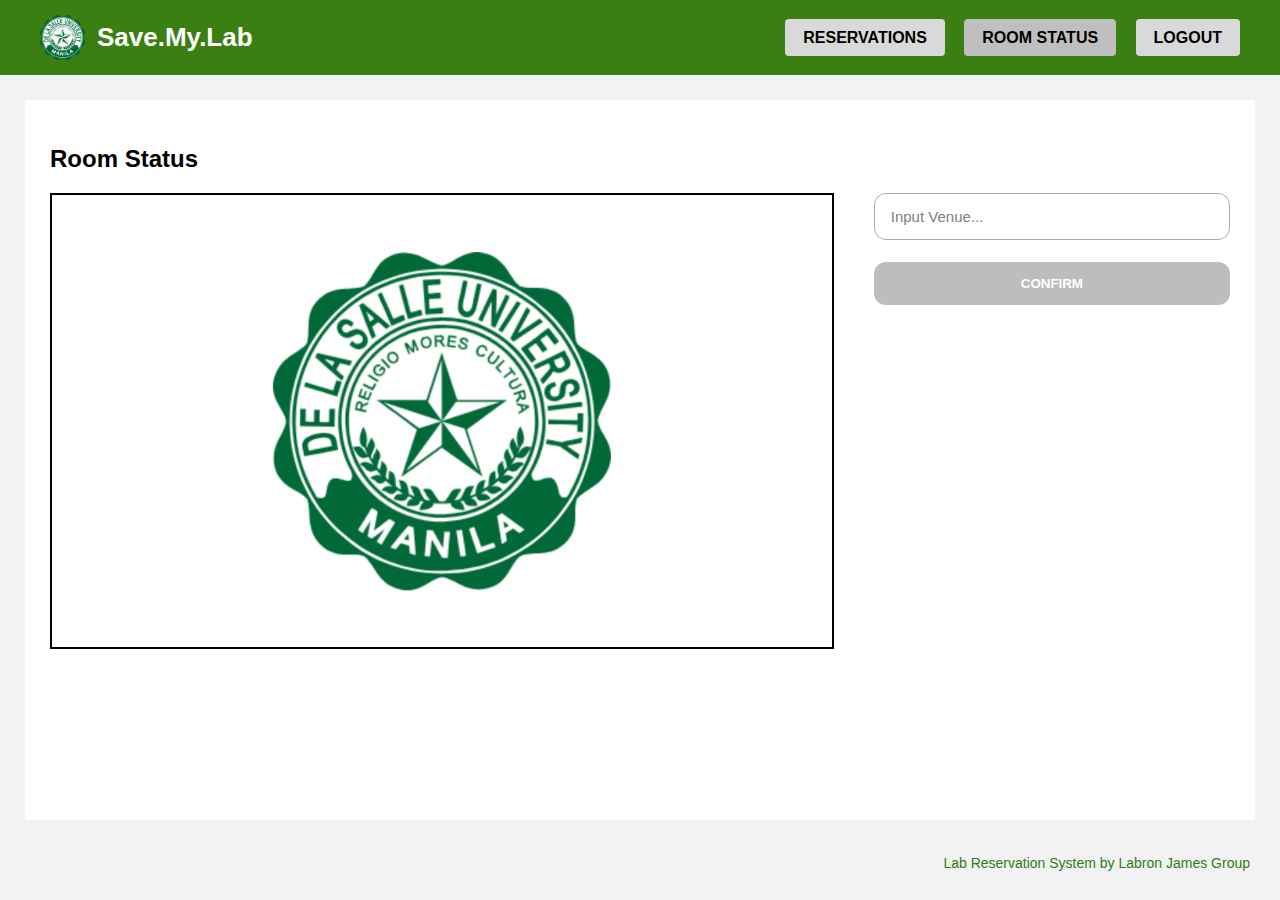
<file: src/lab/edit-computer-status.html>
<!DOCTYPE html>
<html>
<head>
  <title>Save.My.Lab</title>
  <link rel="icon" type="image/x-icon" href="../../images/favicon.ico">
  <link rel="stylesheet" href="css/edit-computer-status.css">
</head>
<body>

<header id="head">
  <div class="left">
    <img src="../../images/logo.jpg" class="logo" alt="logo">
    <span class="title">Save.My.Lab</span>
  </div>

  <div class="right">
    <a href="see-reservations.html" class="header-button">RESERVATIONS</a>
    <a href="edit-computer-status.html" class="header-button active">ROOM STATUS</a>
    <a href="../default/index.html" class="header-button">LOGOUT</a>
  </div>
</header>

<div class="page">
  <h2>Room Status</h2>

  <div class="content">

    <!-- left panel -->
    <div class="layout-panel">

      <!-- default dlsu pic -->
      <div class="room-wrapper venue-layout" data-venue="">
        <img src="../../images/dlsu.png" class="room-image">
      </div>

      <!-- andrew circles-->
      <div class="room-wrapper venue-layout hidden" data-venue="Andrew Building">
        <img src="../../images/ANDREW.png" class="room-image">

        <!-- 1st column -->
        <div class="seat blue" style="top:32.4%; left:18.2%;"></div>
        <div class="seat" style="top:48.9%; left:18.2%;"></div>
        <div class="seat" style="top:65.35%; left:18.2%;"></div>

        <!-- 2nd column -->
        <div class="seat" style="top:27.65%; left:24.65%;"></div>
        <div class="seat" style="top:44.15%; left:24.65%;"></div>
        <div class="seat" style="top:60.85%; left:24.65%;"></div>

        <!-- 3rd column -->
        <div class="seat" style="top:24.25%; left:31.1%;"></div>
        <div class="seat" style="top:40.7%; left:31.1%;"></div>
        <div class="seat" style="top:57.25%; left:31.1%;"></div>

        <!-- 4th column -->
        <div class="seat" style="top:20.9%; left:37.55%;"></div>
        <div class="seat" style="top:37.3%; left:37.55%;"></div>
        <div class="seat" style="top:53.8%; left:37.55%;"></div>

        <!-- 5th column -->
        <div class="seat" style="top:17.3%; left:44%;"></div>
        <div class="seat" style="top:33.9%; left:44%;"></div>
        <div class="seat" style="top:50.3%; left:44%;"></div>

        <!-- 6th column -->
        <div class="seat" style="top:17.3%; left:55.98%;"></div>
        <div class="seat" style="top:33.9%; left:55.98%;"></div>
        <div class="seat" style="top:50.3%; left:55.98%;"></div>

        <!-- 7th column -->
        <div class="seat" style="top:20.9%; left:62.45%;"></div>
        <div class="seat" style="top:37.3%; left:62.45%;"></div>
        <div class="seat" style="top:53.8%; left:62.45%;"></div>

        <!-- 8th column -->
        <div class="seat" style="top:24.25%; left:68.92%;"></div>
        <div class="seat" style="top:40.7%; left:68.92%;"></div>
        <div class="seat red" style="top:57.25%; left:68.92%;"></div>

        <!-- 9th column -->
        <div class="seat" style="top:10%; left:75.3%;"></div>
        <div class="seat blue" style="top:27.65%; left:75.3%;"></div>
        <div class="seat" style="top:44.15%; left:75.3%;"></div>
        <div class="seat" style="top:60.85%; left:75.3%;"></div>

        <!-- 10th column -->
        <div class="seat" style="top:10%; left:81.77%;"></div>
        <div class="seat" style="top:32.4%; left:81.77%;"></div>
        <div class="seat" style="top:48.9%; left:81.77%;"></div>
        <div class="seat" style="top:65.35%; left:81.77%;"></div>
      </div>

      <!-- LS CIRCLES-->
      <div class="room-wrapper venue-layout hidden" data-venue="LS Building">
        <img src="../../images/LS.png" class="room-image">

        <!-- 1st column -->
        <div class="seat" style="top:38.9%; left:17.74%;"></div>
        <div class="seat" style="top:54.3%; left:17.74%;"></div>
        <div class="seat" style="top:69.7%; left:17.74%;"></div>
        <div class="seat" style="top:85.1%; left:17.74%;"></div>

        <!-- 2nd column -->
        <div class="seat" style="top:38.9%; left:24.19%;"></div>
        <div class="seat" style="top:54.3%; left:24.19%;"></div>
        <div class="seat" style="top:69.7%; left:24.19%;"></div>
        <div class="seat" style="top:85.1%; left:24.19%;"></div>

        <!-- 3rd column -->
        <div class="seat" style="top:38.9%; left:30.68%;"></div>
        <div class="seat" style="top:54.3%; left:30.68%;"></div>
        <div class="seat" style="top:69.7%; left:30.68%;"></div>
        <div class="seat" style="top:85.1%; left:30.68%;"></div>

        <!-- 4th column -->
        <div class="seat" style="top:38.9%; left:41.78%;"></div>
        <div class="seat" style="top:54.3%; left:41.78%;"></div>
        <div class="seat" style="top:69.7%; left:41.78%;"></div>
        <div class="seat" style="top:85.1%; left:41.78%;"></div>

        <!-- 5th column -->
        <div class="seat blue" style="top:38.9%; left:48.28%;"></div>
        <div class="seat" style="top:54.3%; left:48.28%;"></div>
        <div class="seat" style="top:69.7%; left:48.28%;"></div>
        <div class="seat" style="top:85.1%; left:48.28%;"></div>

        <!-- 6th column -->
        <div class="seat" style="top:38.9%; left:54.78%;"></div>
        <div class="seat" style="top:54.3%; left:54.78%;"></div>
        <div class="seat" style="top:69.7%; left:54.78%;"></div>
        <div class="seat" style="top:85.1%; left:54.78%;"></div>

        <!-- 7th column -->
        <div class="seat" style="top:38.9%; left:61.28%;"></div>
        <div class="seat" style="top:54.3%; left:61.28%;"></div>
        <div class="seat" style="top:69.7%; left:61.28%;"></div>
        <div class="seat" style="top:85.1%; left:61.28%;"></div>

        <!-- 8th column -->
        <div class="seat" style="top:38.9%; left:72.38%;"></div>
        <div class="seat" style="top:54.3%; left:72.38%;"></div>
        <div class="seat" style="top:69.7%; left:72.38%;"></div>
        <div class="seat" style="top:85.1%; left:72.38%;"></div>

        <!-- 9th column -->
        <div class="seat" style="top:38.9%; left:78.83%;"></div>
        <div class="seat" style="top:54.3%; left:78.83%;"></div>
        <div class="seat" style="top:69.7%; left:78.83%;"></div>
        <div class="seat red" style="top:85.1%; left:78.83%;"></div>

        <!-- 10th column -->
        <div class="seat" style="top:38.9%; left:85.28%;"></div>
        <div class="seat" style="top:54.3%; left:85.28%;"></div>
        <div class="seat" style="top:69.7%; left:85.28%;"></div>
        <div class="seat" style="top:85.1%; left:85.28%;"></div>
      </div>

      <!-- goks-->
      <div class="room-wrapper venue-layout hidden" data-venue="Gokongwei Building">
        <img src="../../images/GOKS.png" class="room-image">

        <!-- 1st column -->
        <div class="seat" style="top:35.8%; left:21.27%;"></div>
        <div class="seat" style="top:49.2%; left:21.27%;"></div>
        <div class="seat" style="top:62.6%; left:21.27%;"></div>
        <div class="seat" style="top:75.8%; left:21.27%;"></div>
        <div class="seat" style="top:89.2%; left:21.27%;"></div>

        <!-- 2nd column -->
        <div class="seat" style="top:35.8%; left:27.77%;"></div>
        <div class="seat" style="top:49.2%; left:27.77%;"></div>
        <div class="seat" style="top:62.6%; left:27.77%;"></div>
        <div class="seat" style="top:75.8%; left:27.77%;"></div>
        <div class="seat" style="top:89.2%; left:27.77%;"></div>

        <!-- 3rd column -->
        <div class="seat" style="top:35.8%; left:34.27%;"></div>
        <div class="seat" style="top:49.2%; left:34.27%;"></div>
        <div class="seat" style="top:62.6%; left:34.27%;"></div>
        <div class="seat" style="top:75.8%; left:34.27%;"></div>
        <div class="seat" style="top:89.2%; left:34.27%;"></div>

        <!-- 4th column -->
        <div class="seat" style="top:35.8%; left:44.4%;"></div>
        <div class="seat" style="top:49.2%; left:44.4%;"></div>
        <div class="seat" style="top:62.6%; left:44.4%;"></div>
        <div class="seat" style="top:75.8%; left:44.4%;"></div>
        <div class="seat" style="top:89.2%; left:44.4%;"></div>

        <!-- 5th column -->
        <div class="seat" style="top:35.8%; left:50.85%;"></div>
        <div class="seat" style="top:49.2%; left:50.85%;"></div>
        <div class="seat" style="top:62.6%; left:50.85%;"></div>
        <div class="seat" style="top:75.8%; left:50.85%;"></div>
        <div class="seat" style="top:89.2%; left:50.85%;"></div>

        <!-- 6th column -->
        <div class="seat blue" style="top:35.8%; left:57.35%;"></div>
        <div class="seat red" style="top:49.2%; left:57.35%;"></div>
        <div class="seat" style="top:62.6%; left:57.35%;"></div>
        <div class="seat" style="top:75.8%; left:57.35%;"></div>
        <div class="seat" style="top:89.2%; left:57.35%;"></div>

        <!-- 7th column -->
        <div class="seat" style="top:35.8%; left:67.48%;"></div>
        <div class="seat" style="top:49.2%; left:67.48%;"></div>
        <div class="seat" style="top:62.6%; left:67.48%;"></div>
        <div class="seat" style="top:75.8%; left:67.48%;"></div>
        <div class="seat" style="top:89.2%; left:67.48%;"></div>

        <!-- 8th column -->
        <div class="seat" style="top:35.8%; left:73.95%;"></div>
        <div class="seat" style="top:49.2%; left:73.95%;"></div>
        <div class="seat" style="top:62.6%; left:73.95%;"></div>
        <div class="seat" style="top:75.8%; left:73.95%;"></div>
        <div class="seat" style="top:89.2%; left:73.95%;"></div>

        <!-- 9th column -->
        <div class="seat" style="top:35.8%; left:80.42%;"></div>
        <div class="seat" style="top:49.2%; left:80.42%;"></div>
        <div class="seat" style="top:62.6%; left:80.42%;"></div>
        <div class="seat" style="top:75.8%; left:80.42%;"></div>
        <div class="seat" style="top:89.2%; left:80.42%;"></div>
      </div>

      <!-- yuch -->
      <div class="room-wrapper venue-layout hidden" data-venue="Yuchengco Building">
        <img src="../../images/YUCH.png" class="room-image">

        <!-- 1st column -->
        <div class="seat" style="top:18.9%; left:19.47%;"></div>
        <div class="seat" style="top:34.25%; left:19.47%;"></div>
        <div class="seat" style="top:49.65%; left:19.47%;"></div>
        <div class="seat" style="top:65%; left:19.47%;"></div>

        <!-- 2nd column -->
        <div class="seat" style="top:18.9%; left:26%;"></div>
        <div class="seat" style="top:34.25%; left:26%;"></div>
        <div class="seat" style="top:49.65%; left:26%;"></div>
        <div class="seat" style="top:65%; left:26%;"></div>

        <!-- 3rd column -->
        <div class="seat" style="top:18.9%; left:32.4%;"></div>
        <div class="seat" style="top:34.25%; left:32.4%;"></div>
        <div class="seat" style="top:49.65%; left:32.4%;"></div>
        <div class="seat" style="top:65%; left:32.4%;"></div>

        <!-- 4th column -->
        <div class="seat" style="top:18.9%; left:38.87%;"></div>
        <div class="seat" style="top:34.25%; left:38.87%;"></div>
        <div class="seat" style="top:49.65%; left:38.87%;"></div>
        <div class="seat" style="top:65%; left:38.87%;"></div>

        <!-- 5th column -->
        <div class="seat" style="top:18.9%; left:45.35%;"></div>
        <div class="seat" style="top:34.25%; left:45.35%;"></div>
        <div class="seat" style="top:49.65%; left:45.35%;"></div>
        <div class="seat" style="top:65%; left:45.35%;"></div>

        <!-- 6th column -->
        <div class="seat" style="top:18.9%; left:57.2%;"></div>
        <div class="seat" style="top:34.25%; left:57.2%;"></div>
        <div class="seat" style="top:49.65%; left:57.2%;"></div>
        <div class="seat" style="top:65%; left:57.2%;"></div>

        <!-- 7th column -->
        <div class="seat" style="top:18.9%; left:63.67%;"></div>
        <div class="seat" style="top:34.25%; left:63.67%;"></div>
        <div class="seat" style="top:49.65%; left:63.67%;"></div>
        <div class="seat" style="top:65%; left:63.67%;"></div>

        <!-- 8th column -->
        <div class="seat" style="top:18.9%; left:70.16%;"></div>
        <div class="seat" style="top:34.25%; left:70.16%;"></div>
        <div class="seat" style="top:49.65%; left:70.16%;"></div>
        <div class="seat" style="top:65%; left:70.16%;"></div>

        <!-- 9th column -->
        <div class="seat" style="top:18.9%; left:76.63%;"></div>
        <div class="seat" style="top:34.25%; left:76.63%;"></div>
        <div class="seat" style="top:49.65%; left:76.63%;"></div>
        <div class="seat" style="top:65%; left:76.63%;"></div>

        <!-- 10th column -->
        <div class="seat" style="top:18.9%; left:83.11%;"></div>
        <div class="seat" style="top:34.25%; left:83.11%;"></div>
        <div class="seat" style="top:49.65%; left:83.11%;"></div>
        <div class="seat" style="top:65%; left:83.11%;"></div>

        <!-- 11th column -->
        <div class="seat" style="top:18.9%; left:89.55%;"></div>
        <div class="seat" style="top:49.65%; left:89.55%;"></div>
      </div>

    </div>

    <div class="controls">
      <div class="input-box">
        <select id="venueSelect" required>
          <option value="" disabled selected>Input Venue...</option>
          <option value="Gokongwei Building">Gokongwei Building</option>
          <option value="Andrew Building">Andrew Building</option>
          <option value="LS Building">LS Building</option>
          <option value="Yuchengco Building">Yuchengco Building</option>
        </select>
      </div>

      <div class="input-box hidden" id="roomBox">
        <select id="roomSelect">
          <option value="" disabled selected>Input Room...</option>
        </select>
      </div>

      <div class="input-box hidden" id="dateBox">
        <input id="dateInput" type="date">
      </div>

      <div class="time-block hidden" id="timeBox">
        <div class="time-row">
          <label class="time-label">Time Start</label>
          <select id="startHour" class="time-input">
            <option value="" disabled selected>--</option>
            <option value="07">07</option>
            <option value="08">08</option>
            <option value="09">09</option>
            <option value="10">10</option>
            <option value="11">11</option>
            <option value="12">12</option>
            <option value="13">13</option>
            <option value="14">14</option>
            <option value="15">15</option>
            <option value="16">16</option>
            <option value="17">17</option>
            <option value="18">18</option>
            <option value="19">19</option>
            <option value="20">20</option>
          </select>
          <span class="time-colon">:</span>
          <select id="startMinute" class="time-input">
            <option value="" disabled selected>--</option>
            <option value="00">00</option>
            <option value="30">30</option>
          </select>
        </div>

        <div class="time-row">
          <label class="time-label">Time End</label>
          <select id="endHour" class="time-input">
            <option value="" disabled selected>--</option>
            <option value="07">07</option>
            <option value="08">08</option>
            <option value="09">09</option>
            <option value="10">10</option>
            <option value="11">11</option>
            <option value="12">12</option>
            <option value="13">13</option>
            <option value="14">14</option>
            <option value="15">15</option>
            <option value="16">16</option>
            <option value="17">17</option>
            <option value="18">18</option>
            <option value="19">19</option>
            <option value="20">20</option>
            <option value="21">21</option>
          </select>
          <span class="time-colon">:</span>
          <select id="endMinute" class="time-input">
            <option value="" disabled selected>--</option>
            <option value="00">00</option>
            <option value="30">30</option>
          </select>
        </div>
      </div>

      <button id="confirmBtn" class="confirm-button" disabled>CONFIRM</button>

      <div id="brokenContainer" class="hidden">
        <p><b>Broken Computers:</b> <span id="brokenText">None</span></p>
      </div>
    </div>
  </div>
</div>

<div class="modal hidden" id="confirmModal">
  <div class="modal-backdrop"></div>
  
  <div class="modal-card">
    <div class="modal-head">
      <div class="modal-title">Confirmation of Reservation</div>
      <button class="button close-confirm" type="button">X</button>
    </div>

    <div class="modal-body">
      <p class="confirm-text"><b>Venue:</b> <span id="resVenue">—</span></p>
      <p class="confirm-text"><b>Room:</b> <span id="resRoom">—</span></p>
      <p class="confirm-text"><b>Date:</b> <span id="resDate">—</span></p>
      <p class="confirm-text"><b>Time:</b> <span id="resTime">—</span></p>
      <p class="confirm-text"><b>Chosen Computers:</b> <span id="resSeats">None</span></p>

      <div class="confirm-actions">
        <button class="button button-red" id="confirmOkay" type="button">
          OK
        </button>
      </div>
    </div>
  </div>
</div>

<footer>
  Lab Reservation System by Labron James Group
</footer>

<script src="scripts/edit-computer-status.js"></script>
</body>
</html>
</file>
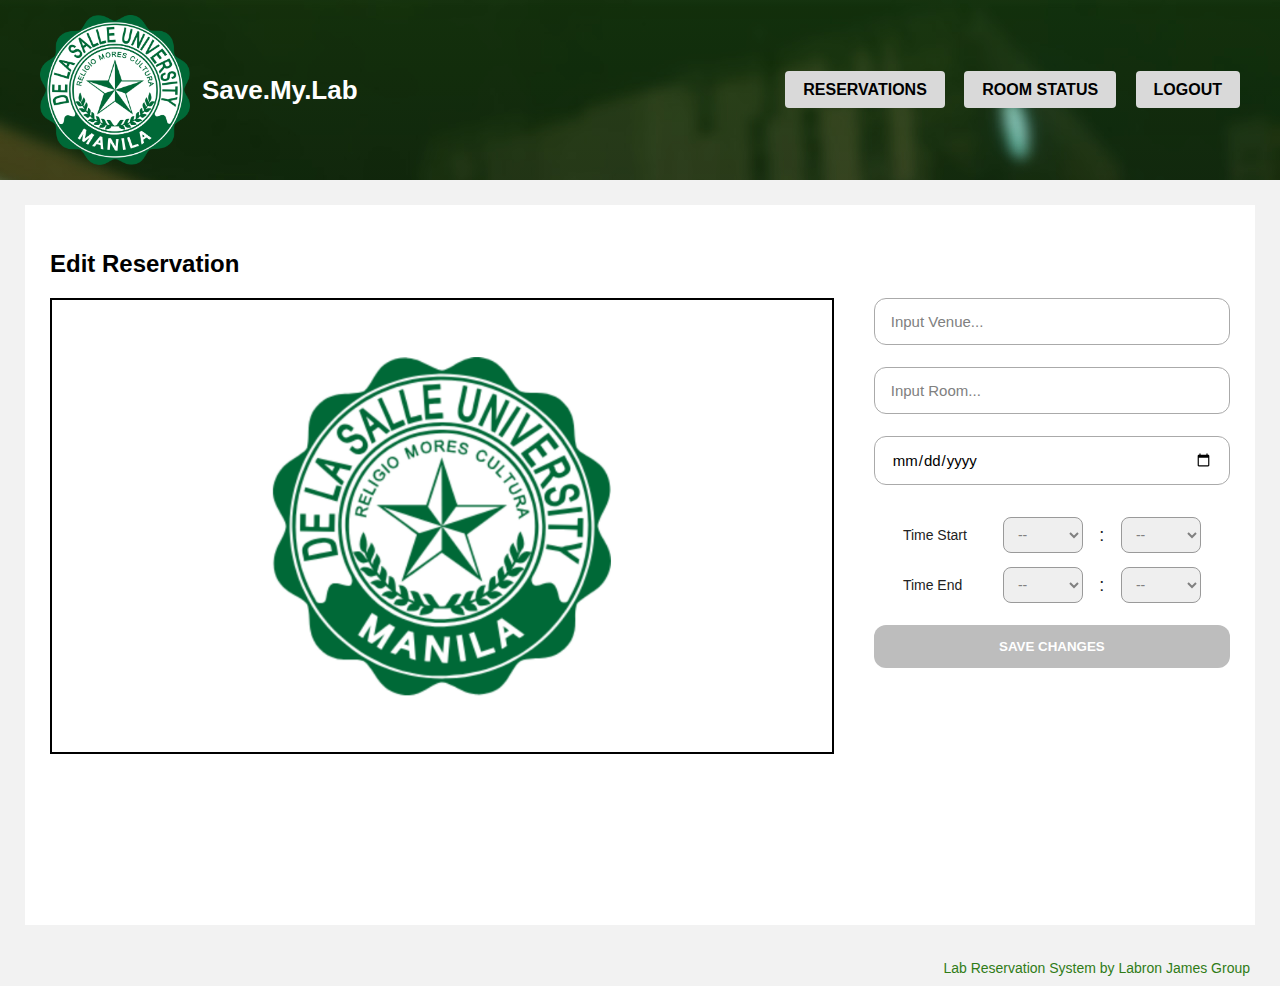
<file: src/lab/edit-reservation.html>
<!DOCTYPE html>
<html>
<head>
  <title>Save.My.Lab</title>
  <link rel="icon" type="image/x-icon" href="../../images/favicon.ico">
  <link rel="stylesheet" href="css/add-reservation.css">
</head>
<body>

<header id="head">
  <div class="left">
    <img src="../../images/logo.jpg" class="logo" alt="logo">
    <span class="title">Save.My.Lab</span>
  </div>

  <div class="right">
    <a href="see-reservations.html" class="header-button">RESERVATIONS</a>
    <a href="edit-computer-status.html" class="header-button">ROOM STATUS</a>
    <a href="../default/index.html" class="header-button">LOGOUT</a>
  </div>
</header>

<div class="page">
  <h2>Edit Reservation</h2>

  <div class="content">

    <div class="layout-panel">

      <!-- default dlsu pic -->
      <div class="room-wrapper venue-layout" data-venue="">
        <img src="../../images/dlsu.png" class="room-image">
      </div>

      <!-- andrew circles-->
      <div class="room-wrapper venue-layout hidden" data-venue="Andrew Building">
        <img src="../../images/ANDREW.png" class="room-image">

        <!-- 1st column -->
        <div class="seat" style="top:32.4%; left:18.2%;"></div>
        <div class="seat" style="top:48.9%; left:18.2%;"></div>
        <div class="seat" style="top:65.35%; left:18.2%;"></div>

        <!-- 2nd column -->
        <div class="seat" style="top:27.65%; left:24.65%;"></div>
        <div class="seat" style="top:44.15%; left:24.65%;"></div>
        <div class="seat" style="top:60.85%; left:24.65%;"></div>

        <!-- 3rd column -->
        <div class="seat" style="top:24.25%; left:31.1%;"></div>
        <div class="seat" style="top:40.7%; left:31.1%;"></div>
        <div class="seat" style="top:57.25%; left:31.1%;"></div>

        <!-- 4th column -->
        <div class="seat" style="top:20.9%; left:37.55%;"></div>
        <div class="seat" style="top:37.3%; left:37.55%;"></div>
        <div class="seat" style="top:53.8%; left:37.55%;"></div>

        <!-- 5th column -->
        <div class="seat" style="top:17.3%; left:44%;"></div>
        <div class="seat" style="top:33.9%; left:44%;"></div>
        <div class="seat" style="top:50.3%; left:44%;"></div>

        <!-- 6th column -->
        <div class="seat" style="top:17.3%; left:55.98%;"></div>
        <div class="seat" style="top:33.9%; left:55.98%;"></div>
        <div class="seat" style="top:50.3%; left:55.98%;"></div>

        <!-- 7th column -->
        <div class="seat" style="top:20.9%; left:62.45%;"></div>
        <div class="seat" style="top:37.3%; left:62.45%;"></div>
        <div class="seat" style="top:53.8%; left:62.45%;"></div>

        <!-- 8th column -->
        <div class="seat" style="top:24.25%; left:68.92%;"></div>
        <div class="seat" style="top:40.7%; left:68.92%;"></div>
        <div class="seat" style="top:57.25%; left:68.92%;"></div>

        <!-- 9th column -->
        <div class="seat" style="top:10%; left:75.3%;"></div>
        <div class="seat" style="top:27.65%; left:75.3%;"></div>
        <div class="seat" style="top:44.15%; left:75.3%;"></div>
        <div class="seat" style="top:60.85%; left:75.3%;"></div>

        <!-- 10th column -->
        <div class="seat" style="top:10%; left:81.77%;"></div>
        <div class="seat" style="top:32.4%; left:81.77%;"></div>
        <div class="seat" style="top:48.9%; left:81.77%;"></div>
        <div class="seat" style="top:65.35%; left:81.77%;"></div>
      </div>

      <!-- LS CIRCLES-->
      <div class="room-wrapper venue-layout hidden" data-venue="LS Building">
        <img src="../../images/LS.png" class="room-image">

        <!-- 1st column -->
        <div class="seat" style="top:38.9%; left:17.74%;"></div>
        <div class="seat" style="top:54.3%; left:17.74%;"></div>
        <div class="seat" style="top:69.7%; left:17.74%;"></div>
        <div class="seat" style="top:85.1%; left:17.74%;"></div>

        <!-- 2nd column -->
        <div class="seat" style="top:38.9%; left:24.19%;"></div>
        <div class="seat" style="top:54.3%; left:24.19%;"></div>
        <div class="seat" style="top:69.7%; left:24.19%;"></div>
        <div class="seat" style="top:85.1%; left:24.19%;"></div>

        <!-- 3rd column -->
        <div class="seat" style="top:38.9%; left:30.68%;"></div>
        <div class="seat" style="top:54.3%; left:30.68%;"></div>
        <div class="seat" style="top:69.7%; left:30.68%;"></div>
        <div class="seat" style="top:85.1%; left:30.68%;"></div>

        <!-- 4th column -->
        <div class="seat" style="top:38.9%; left:41.78%;"></div>
        <div class="seat" style="top:54.3%; left:41.78%;"></div>
        <div class="seat" style="top:69.7%; left:41.78%;"></div>
        <div class="seat" style="top:85.1%; left:41.78%;"></div>

        <!-- 5th column -->
        <div class="seat" style="top:38.9%; left:48.28%;"></div>
        <div class="seat" style="top:54.3%; left:48.28%;"></div>
        <div class="seat" style="top:69.7%; left:48.28%;"></div>
        <div class="seat" style="top:85.1%; left:48.28%;"></div>

        <!-- 6th column -->
        <div class="seat" style="top:38.9%; left:54.78%;"></div>
        <div class="seat" style="top:54.3%; left:54.78%;"></div>
        <div class="seat" style="top:69.7%; left:54.78%;"></div>
        <div class="seat" style="top:85.1%; left:54.78%;"></div>

        <!-- 7th column -->
        <div class="seat" style="top:38.9%; left:61.28%;"></div>
        <div class="seat" style="top:54.3%; left:61.28%;"></div>
        <div class="seat" style="top:69.7%; left:61.28%;"></div>
        <div class="seat" style="top:85.1%; left:61.28%;"></div>

        <!-- 8th column -->
        <div class="seat" style="top:38.9%; left:72.38%;"></div>
        <div class="seat" style="top:54.3%; left:72.38%;"></div>
        <div class="seat" style="top:69.7%; left:72.38%;"></div>
        <div class="seat" style="top:85.1%; left:72.38%;"></div>

        <!-- 9th column -->
        <div class="seat" style="top:38.9%; left:78.83%;"></div>
        <div class="seat" style="top:54.3%; left:78.83%;"></div>
        <div class="seat" style="top:69.7%; left:78.83%;"></div>
        <div class="seat" style="top:85.1%; left:78.83%;"></div>

        <!-- 10th column -->
        <div class="seat" style="top:38.9%; left:85.28%;"></div>
        <div class="seat" style="top:54.3%; left:85.28%;"></div>
        <div class="seat" style="top:69.7%; left:85.28%;"></div>
        <div class="seat" style="top:85.1%; left:85.28%;"></div>
      </div>

      <!-- goks-->
      <div class="room-wrapper venue-layout hidden" data-venue="Gokongwei Building">
        <img src="../../images/GOKS.png" class="room-image">

        <!-- 1st column -->
        <div class="seat" style="top:35.8%; left:21.27%;"></div>
        <div class="seat" style="top:49.2%; left:21.27%;"></div>
        <div class="seat" style="top:62.6%; left:21.27%;"></div>
        <div class="seat" style="top:75.8%; left:21.27%;"></div>
        <div class="seat" style="top:89.2%; left:21.27%;"></div>

        <!-- 2nd column -->
        <div class="seat" style="top:35.8%; left:27.77%;"></div>
        <div class="seat" style="top:49.2%; left:27.77%;"></div>
        <div class="seat" style="top:62.6%; left:27.77%;"></div>
        <div class="seat" style="top:75.8%; left:27.77%;"></div>
        <div class="seat" style="top:89.2%; left:27.77%;"></div>

        <!-- 3rd column -->
        <div class="seat" style="top:35.8%; left:34.27%;"></div>
        <div class="seat" style="top:49.2%; left:34.27%;"></div>
        <div class="seat" style="top:62.6%; left:34.27%;"></div>
        <div class="seat" style="top:75.8%; left:34.27%;"></div>
        <div class="seat" style="top:89.2%; left:34.27%;"></div>

        <!-- 4th column -->
        <div class="seat" style="top:35.8%; left:44.4%;"></div>
        <div class="seat" style="top:49.2%; left:44.4%;"></div>
        <div class="seat" style="top:62.6%; left:44.4%;"></div>
        <div class="seat" style="top:75.8%; left:44.4%;"></div>
        <div class="seat" style="top:89.2%; left:44.4%;"></div>

        <!-- 5th column -->
        <div class="seat" style="top:35.8%; left:50.85%;"></div>
        <div class="seat" style="top:49.2%; left:50.85%;"></div>
        <div class="seat" style="top:62.6%; left:50.85%;"></div>
        <div class="seat" style="top:75.8%; left:50.85%;"></div>
        <div class="seat" style="top:89.2%; left:50.85%;"></div>

        <!-- 6th column -->
        <div class="seat" style="top:35.8%; left:57.35%;"></div>
        <div class="seat" style="top:49.2%; left:57.35%;"></div>
        <div class="seat" style="top:62.6%; left:57.35%;"></div>
        <div class="seat" style="top:75.8%; left:57.35%;"></div>
        <div class="seat" style="top:89.2%; left:57.35%;"></div>

        <!-- 7th column -->
        <div class="seat" style="top:35.8%; left:67.48%;"></div>
        <div class="seat" style="top:49.2%; left:67.48%;"></div>
        <div class="seat" style="top:62.6%; left:67.48%;"></div>
        <div class="seat" style="top:75.8%; left:67.48%;"></div>
        <div class="seat" style="top:89.2%; left:67.48%;"></div>

        <!-- 8th column -->
        <div class="seat" style="top:35.8%; left:73.95%;"></div>
        <div class="seat" style="top:49.2%; left:73.95%;"></div>
        <div class="seat" style="top:62.6%; left:73.95%;"></div>
        <div class="seat" style="top:75.8%; left:73.95%;"></div>
        <div class="seat" style="top:89.2%; left:73.95%;"></div>

        <!-- 9th column -->
        <div class="seat" style="top:35.8%; left:80.42%;"></div>
        <div class="seat" style="top:49.2%; left:80.42%;"></div>
        <div class="seat" style="top:62.6%; left:80.42%;"></div>
        <div class="seat" style="top:75.8%; left:80.42%;"></div>
        <div class="seat" style="top:89.2%; left:80.42%;"></div>
      </div>

      <!-- yuch -->
      <div class="room-wrapper venue-layout hidden" data-venue="Yuchengco Building">
        <img src="../../images/YUCH.png" class="room-image">

        <!-- 1st column -->
        <div class="seat" style="top:18.9%; left:19.47%;"></div>
        <div class="seat" style="top:34.25%; left:19.47%;"></div>
        <div class="seat" style="top:49.65%; left:19.47%;"></div>
        <div class="seat" style="top:65%; left:19.47%;"></div>

        <!-- 2nd column -->
        <div class="seat" style="top:18.9%; left:26%;"></div>
        <div class="seat" style="top:34.25%; left:26%;"></div>
        <div class="seat" style="top:49.65%; left:26%;"></div>
        <div class="seat" style="top:65%; left:26%;"></div>

        <!-- 3rd column -->
        <div class="seat" style="top:18.9%; left:32.4%;"></div>
        <div class="seat" style="top:34.25%; left:32.4%;"></div>
        <div class="seat" style="top:49.65%; left:32.4%;"></div>
        <div class="seat" style="top:65%; left:32.4%;"></div>

        <!-- 4th column -->
        <div class="seat" style="top:18.9%; left:38.87%;"></div>
        <div class="seat" style="top:34.25%; left:38.87%;"></div>
        <div class="seat" style="top:49.65%; left:38.87%;"></div>
        <div class="seat" style="top:65%; left:38.87%;"></div>

        <!-- 5th column -->
        <div class="seat" style="top:18.9%; left:45.35%;"></div>
        <div class="seat" style="top:34.25%; left:45.35%;"></div>
        <div class="seat" style="top:49.65%; left:45.35%;"></div>
        <div class="seat" style="top:65%; left:45.35%;"></div>

        <!-- 6th column -->
        <div class="seat" style="top:18.9%; left:57.2%;"></div>
        <div class="seat" style="top:34.25%; left:57.2%;"></div>
        <div class="seat" style="top:49.65%; left:57.2%;"></div>
        <div class="seat" style="top:65%; left:57.2%;"></div>

        <!-- 7th column -->
        <div class="seat" style="top:18.9%; left:63.67%;"></div>
        <div class="seat" style="top:34.25%; left:63.67%;"></div>
        <div class="seat" style="top:49.65%; left:63.67%;"></div>
        <div class="seat" style="top:65%; left:63.67%;"></div>

        <!-- 8th column -->
        <div class="seat" style="top:18.9%; left:70.16%;"></div>
        <div class="seat" style="top:34.25%; left:70.16%;"></div>
        <div class="seat" style="top:49.65%; left:70.16%;"></div>
        <div class="seat" style="top:65%; left:70.16%;"></div>

        <!-- 9th column -->
        <div class="seat" style="top:18.9%; left:76.63%;"></div>
        <div class="seat" style="top:34.25%; left:76.63%;"></div>
        <div class="seat" style="top:49.65%; left:76.63%;"></div>
        <div class="seat" style="top:65%; left:76.63%;"></div>

        <!-- 10th column -->
        <div class="seat" style="top:18.9%; left:83.11%;"></div>
        <div class="seat" style="top:34.25%; left:83.11%;"></div>
        <div class="seat" style="top:49.65%; left:83.11%;"></div>
        <div class="seat" style="top:65%; left:83.11%;"></div>

        <!-- 11th column -->
        <div class="seat" style="top:18.9%; left:89.55%;"></div>
        <div class="seat" style="top:49.65%; left:89.55%;"></div>
      </div>

    </div>

    <div class="controls">
      <div class="input-box">
        <select id="venueSelect" required>
          <option value="" disabled selected>Input Venue...</option>
          <option value="Gokongwei Building">Gokongwei Building</option>
          <option value="Andrew Building">Andrew Building</option>
          <option value="LS Building">LS Building</option>
          <option value="Yuchengco Building">Yuchengco Building</option>
        </select>
      </div>

      <div class="input-box" id="roomBox">
        <select id="roomSelect" required>
          <option value="" disabled selected>Input Room...</option>
        </select>
      </div>

      <div class="input-box" id="dateBox">
        <input id="dateInput" type="date" required>
      </div>

      <div class="time-block" id="timeBox">
        <div class="time-row">
          <label class="time-label">Time Start</label>
          <select id="startHour" class="time-input" required>
            <option value="" disabled selected>--</option>
            <option value="07">07</option>
            <option value="08">08</option>
            <option value="09">09</option>
            <option value="10">10</option>
            <option value="11">11</option>
            <option value="12">12</option>
            <option value="13">13</option>
            <option value="14">14</option>
            <option value="15">15</option>
            <option value="16">16</option>
            <option value="17">17</option>
            <option value="18">18</option>
            <option value="19">19</option>
            <option value="20">20</option>
          </select>
          <span class="time-colon">:</span>
          <select id="startMinute" class="time-input" required>
            <option value="" disabled selected>--</option>
            <option value="00">00</option>
            <option value="30">30</option>
          </select>
        </div>

        <div class="time-row">
          <label class="time-label">Time End</label>
          <select id="endHour" class="time-input" required>
            <option value="" disabled selected>--</option>
            <option value="07">07</option>
            <option value="08">08</option>
            <option value="09">09</option>
            <option value="10">10</option>
            <option value="11">11</option>
            <option value="12">12</option>
            <option value="13">13</option>
            <option value="14">14</option>
            <option value="15">15</option>
            <option value="16">16</option>
            <option value="17">17</option>
            <option value="18">18</option>
            <option value="19">19</option>
            <option value="20">20</option>
            <option value="21">21</option>
          </select>
          <span class="time-colon">:</span>
          <select id="endMinute" class="time-input" required>
            <option value="" disabled selected>--</option>
            <option value="00">00</option>
            <option value="30">30</option>
          </select>
        </div>
      </div>

      <div id="brokenContainer" class="hidden">
        <p><b>Chosen Computers:</b> <span id="brokenText">None</span></p>
      </div>

      <button id="confirmBtn" class="confirm-button">SAVE CHANGES</button>

    </div>
  </div>
</div>

<div class="modal hidden" id="confirmModal">
  <div class="modal-backdrop"></div>
  
  <div class="modal-card">
    <div class="modal-head">
      <div class="modal-title">Confirmation of Reservation</div>
      <button class="button close-confirm" type="button">X</button>
    </div>

    <div class="modal-body">
      <p class="confirm-text"><b>Venue:</b> <span id="resVenue">—</span></p>
      <p class="confirm-text"><b>Room:</b> <span id="resRoom">—</span></p>
      <p class="confirm-text"><b>Date:</b> <span id="resDate">—</span></p>
      <p class="confirm-text"><b>Time:</b> <span id="resTime">—</span></p>
      <p class="confirm-text"><b>Chosen Computers:</b> <span id="resSeats">None</span></p>

      <div class="confirm-actions">
        <button class="button button-red" id="confirmOkay" type="button">
          OK
        </button>
      </div>
    </div>
  </div>
</div>

<footer>
  Lab Reservation System by Labron James Group
</footer>

<script src="scripts/edit-reservation.js"></script>
</body>
</html>
</file>
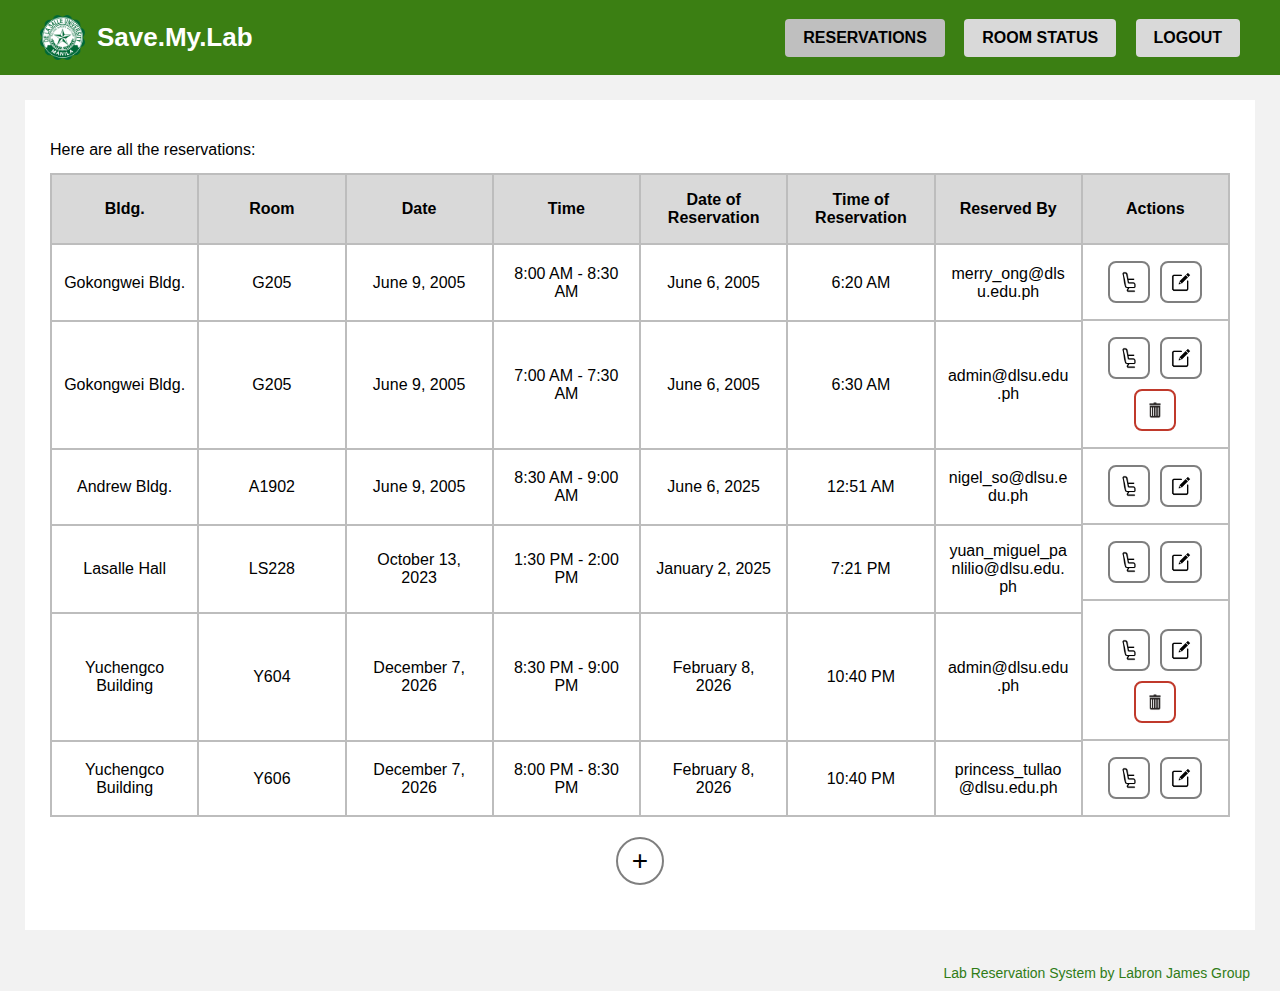
<file: src/lab/see-reservations.html>
<!DOCTYPE html>
<html lang="en">
<head>
  <link rel="icon" type="image/x-icon" href="../../images/favicon.ico">
  <title>Save.My.Lab</title>
  <link rel="stylesheet" href="css/see-reservations.css" />
</head>
<body>

<header id="head">
  <div class="left">
    <img src="../../images/logo.jpg" class="logo" alt="logo">
    <span class="title">Save.My.Lab</span>
  </div>

  <div class="right">
    <a href="see-reservations.html" class="header-button active">RESERVATIONS</a>
    <a href="edit-computer-status.html" class="header-button">ROOM STATUS</a>
    <a href="../default/index.html" class="header-button">LOGOUT</a>
  </div>
</header>

<div class="page">
  <p class="subtitle">Here are all the reservations:</p>

  <div class="table-container">
    <table class="table">
      <thead>
        <tr>
          <th>Bldg.</th>
          <th>Room</th>
          <th>Date</th>
          <th>Time</th>
          <th>Date of Reservation</th>
          <th>Time of Reservation</th>
          <th>Reserved By</th>
          <th>Actions</th>
        </tr>
      </thead>

      <tbody id="reservationBody"></tbody>
    </table>
  </div>

  <div class="table-last-row">
    <a href="add-reservation.html">
      <button class="add-button" type="button">+</button>
    </a>
  </div>
</div>

<footer class="footer">
  Lab Reservation System by Labron James Group
</footer>

<div class="modal hidden" id="LynnFromLasVegasModals">
  <div class="modal-backdrop"></div>

  <div class="modal-card">
    <div class="modal-head">
      <div class="modal-title">Seat Numbers</div>
      <button class="button close-button" type="button">X</button>
    </div>

    <div class="modal-body">
      <div class="seat-grid" id="chosen-seats"></div>
    </div>
  </div>
</div>

<div class="modal hidden" id="confirmDeleteModal">
  <div class="modal-backdrop"></div>

  <div class="modal-card">
    <div class="modal-head">
      <div class="modal-title">Delete reservation?</div>
      <button class="button close-confirm" type="button">X</button>
    </div>

    <div class="modal-body">
      <p class="confirm-text">Are you sure you want to delete this reservation?</p>

      <div class="confirm-actions">
        <button class="button button-red" id="confirmDeleteYes" type="button">Yes, delete</button>
        <button class="button hidden" id="confirmDeleteNo" type="button">Cancel</button>
      </div>
    </div>
  </div>
</div>

<script src="scripts/see-reservations.js"></script>
</body>
</html>
</file>
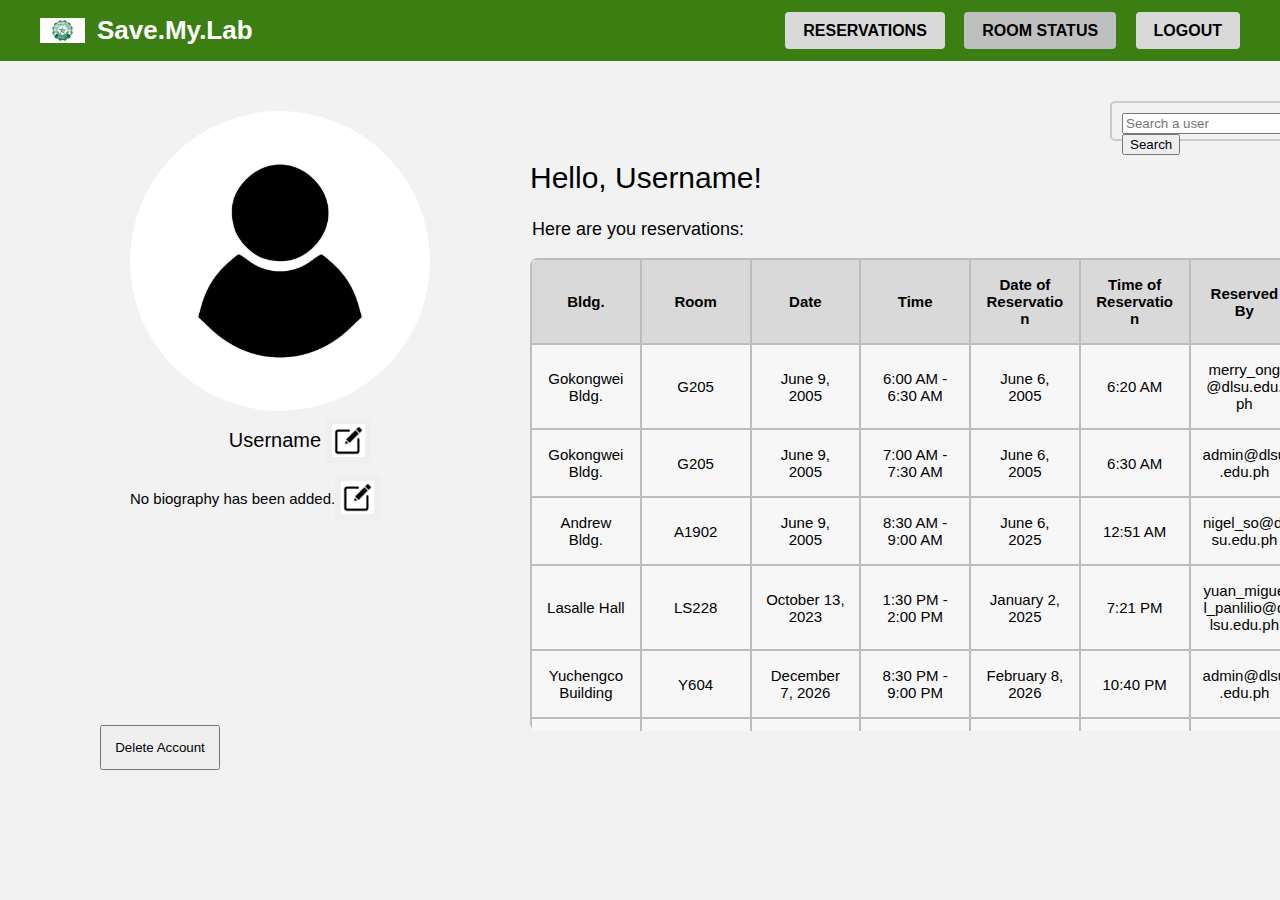
<file: src/lab/user-profile.html>
<!DOCTYPE html>
<html>
    <head>
        <link rel="stylesheet" href="css/user-profile.css">
    </head>

    <body>
        <header id="head">
        <div class="left">
            <img class="logo" src="../../images/dlsu.png">
            <span class="title">Save.My.Lab</span>
        </div>

        <div class="right">
            <a href="see-reservations.html" class="header-button">RESERVATIONS</a>
            <a href="edit-computer-status.html" class="header-button active">ROOM STATUS</a>
            <a href="index.html" class="header-button">LOGOUT</a>
        </div>
        </header>
        
        <div class="page">
            <!-- Left Side -->
            <div>
                <!-- User Image -->
                <div>
                    <img class="user_image" src="../../images/profile-image.jpg">
                </div>

                <!-- User Name -->
                <div class="user_name">
                    <p class="name">Username</p>
                    <button class="edit_button">
                        <img class="edit_button_img" src="../../images/edit.jpg" alt="Edit">
                    </button>
                </div>

                <!-- User Biography -->
                <div class="user_biography">
                    <p class="biography">No biography has been added.</p>
                    <button class="edit_button">
                        <img class="edit_button_img" src="../../images/edit.jpg" alt="Edit">
                    </button>
                </div>

                <!-- Delete Button -->
                <button class="delete_button">
                        Delete Account
                </button>
            </div>

            <!-- Right Side -->
            <div>
                <div class="hello_user">
                    <p class="hello_user_text">Hello, Username!</p>
                </div>

                <div class="here_are_your_reservation">
                    <p>Here are you reservations:</p>
                </div>

                <form action="https://www.google.com/search" method="get" role="search" class="search_bar">
                    <input type="search" id="site-search" name="q" placeholder="Search a user">
                    <button type="submit">Search</button>
                </form>

                <div class="table-container">
                    <table class="table">
                    <thead>
                        <tr>
                        <th>Bldg.</th>
                        <th>Room</th>
                        <th>Date</th>
                        <th>Time</th>
                        <th>Date of Reservation</th>
                        <th>Time of Reservation</th>
                        <th>Reserved By</th>
                        <th>Actions</th>
                        </tr>
                    </thead>

                    <tbody>
                        <tr>
                        <td>Gokongwei Bldg.</td>
                        <td>G205</td>
                        <td>June 9, 2005</td>
                        <td>6:00 AM - 6:30 AM</td>
                        <td>June 6, 2005</td>
                        <td>6:20 AM</td>
                        <td class="reserved-by">merry_ong@dlsu.edu.ph</td>
                        <td class="actions last_column">
                            <button class="button icon-button seat-button" data-seats="G205-6, G205-7, G205-8, G205-9, G205-10, G205-11">
                            <img src="../../images/seat.png" alt="Seats">
                            </button>
                            <a class="button icon-button" href="edit-reservation.html">
                            <img src="../../images/edit.jpg" alt="Edit">
                            </a>
                        </td>
                        </tr>

                        <tr>
                        <td>Gokongwei Bldg.</td>
                        <td>G205</td>
                        <td>June 9, 2005</td>
                        <td>7:00 AM - 7:30 AM</td>
                        <td>June 6, 2005</td>
                        <td>6:30 AM</td>
                        <td class="reserved-by">admin@dlsu.edu.ph</td>
                        <td class="actions last_column">
                            <button class="button icon-button seat-button" data-seats="G205-6, G205-7, G205-8, G205-9, G205-10, G205-11">
                            <img src="../../images/seat.png" alt="Seats">
                            </button>
                            <a class="button icon-button" href="edit-reservation.html">
                            <img src="../../images/edit.jpg" alt="Edit">
                            </a>
                            <button class="button icon-button button-red delete-button">
                            <img src="../../images/trash.jpg" alt="Delete">
                            </button>
                        </td>
                        </tr>

                        <tr>
                        <td>Andrew Bldg.</td>
                        <td>A1902</td>
                        <td>June 9, 2005</td>
                        <td>8:30 AM - 9:00 AM</td>
                        <td>June 6, 2025</td>
                        <td>12:51 AM</td>
                        <td class="reserved-by">nigel_so@dlsu.edu.ph</td>
                        <td class="actions last_column">
                            <button class="button icon-button seat-button" data-seats="A1902-6, A1902-7">
                            <img src="../../images/seat.png" alt="Seats">
                            </button>
                            <a class="button icon-button" href="edit-reservation.html">
                            <img src="../../images/edit.jpg" alt="Edit">
                            </a>
                        </td>
                        </tr>

                        <tr>
                        <td>Lasalle Hall</td>
                        <td>LS228</td>
                        <td>October 13, 2023</td>
                        <td>1:30 PM - 2:00 PM</td>
                        <td>January 2, 2025</td>
                        <td>7:21 PM</td>
                        <td class="reserved-by">yuan_miguel_panlilio@dlsu.edu.ph</td>
                        <td class="actions last_column">
                            <button class="button icon-button seat-button" data-seats="LS229-1, LS229-2">
                            <img src="../../images/seat.png" alt="Seats">
                            </button>
                            <a class="button icon-button" href="edit-reservation.html">
                            <img src="../../images/edit.jpg" alt="Edit">
                            </a>
                        </td>
                        </tr>

                        <tr>
                        <td>Yuchengco Building</td>
                        <td>Y604</td>
                        <td>December 7, 2026</td>
                        <td>8:30 PM - 9:00 PM</td>
                        <td>February 8, 2026</td>
                        <td>10:40 PM</td>
                        <td class="reserved-by">admin@dlsu.edu.ph</td>
                        <td class="actions last_column">
                            <button class="button icon-button seat-button" data-seats="Y604-13, Y604-14, Y604-15">
                            <img src="../../images/seat.png" alt="Seats">
                            </button>
                            <a class="button icon-button" href="edit-reservation.html">
                            <img src="../../images/edit.jpg" alt="Edit">
                            </a>
                            <button class="button icon-button button-red delete-button">
                            <img src="../../images/trash.jpg" alt="Delete">
                            </button>
                        </td>
                        </tr>

                        <tr>
                        <td>Yuchengco Building</td>
                        <td>Y606</td>
                        <td>December 7, 2026</td>
                        <td>8:00 PM - 8:30 PM</td>
                        <td>February 8, 2026</td>
                        <td>10:40 PM</td>
                        <td class="reserved-by">princess_tullao@dlsu.edu.ph</td>
                        <td class="actions last_column">
                            <button class="button icon-button seat-button" data-seats="Y604-2">
                            <img src="../../images/seat.png" alt="Seats">
                            </button>
                            <a class="button icon-button" href="edit-reservation.html">
                            <img src="../../images/edit.jpg" alt="Edit">
                            </a>
                        </td>
                        </tr>
                    </tbody>
                    </table>

                    <div class="table-last-row">
                     <a href="add-reservation.html">
                        <button class="add-button">+</button>
                    </a>
                    </div>
                </div>
            </div>

            
        </div>
        
    </body>
</html>
</file>
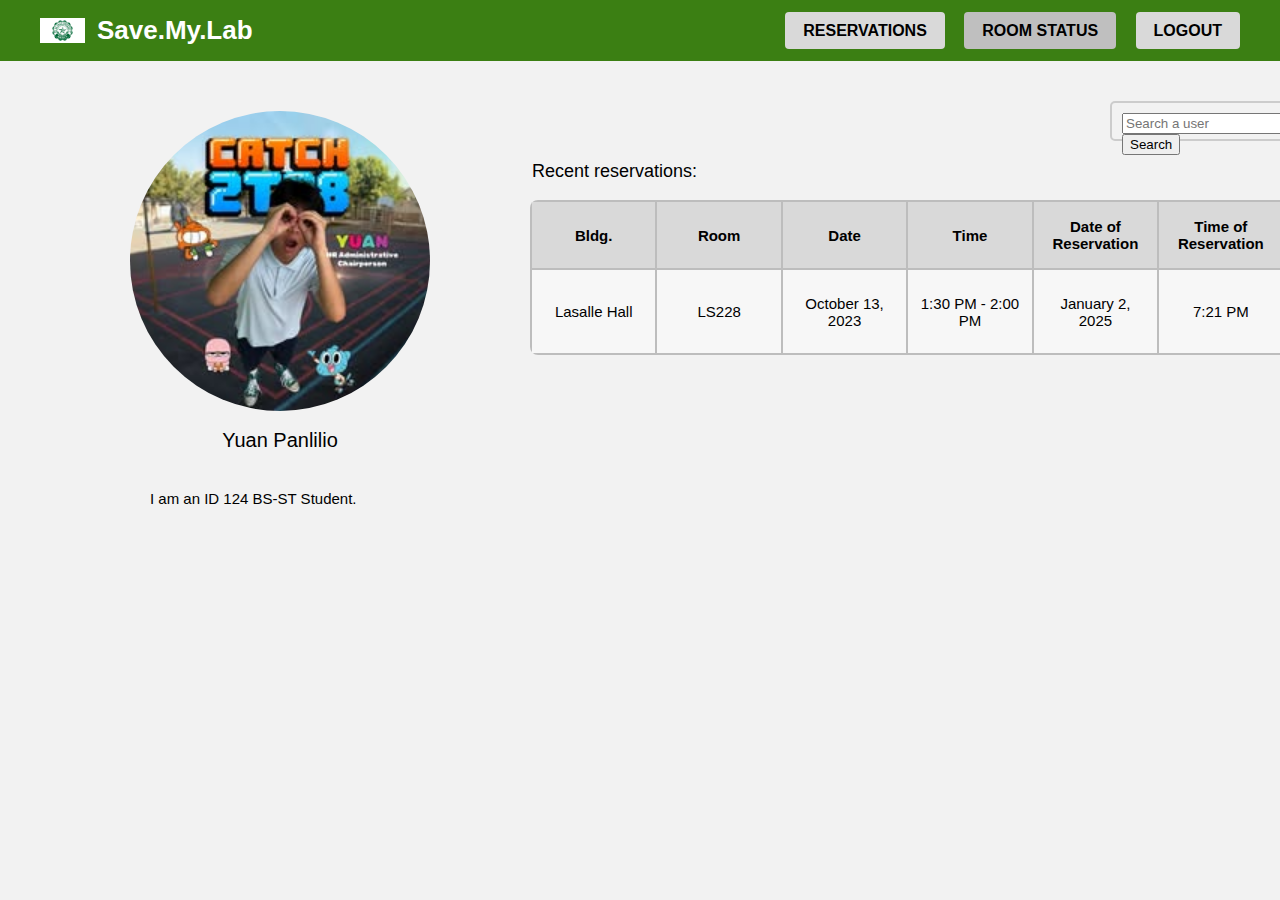
<file: src/lab/yuan-user-profile.html>
<!DOCTYPE html>
<html>
    <head>
        <link rel="stylesheet" href="css/yuan-user-profile.css">
    </head>

    <body>
        <header id="head">
        <div class="left">
            <img class="logo" src="../../images/dlsu.png">
            <span class="title">Save.My.Lab</span>
        </div>

        <div class="right">
            <a href="see-reservations.html" class="header-button">RESERVATIONS</a>
            <a href="edit-computer-status.html" class="header-button active">ROOM STATUS</a>
            <a href="index.html" class="header-button">LOGOUT</a>
        </div>
        </header>
        
        <div class="page">
            <!-- Left Side -->
            <div>
                <!-- User Image -->
                <div>
                    <img class="user_image" src="../../images/yuan_profile.jpg">
                </div>

                <!-- User Name -->
                <div class="user_name">
                    <p class="name">Yuan Panlilio</p>
                </div>

                <!-- User Biography -->
                <div class="user_biography">
                    <p class="biography">I am an ID 124 BS-ST Student.</p>
                </div>

            </div>

            <!-- Right Side -->
            <div>
                <div class="here_are_your_reservation">
                    <p>Recent reservations:</p>
                </div>
                
                <!-- Search Bar -->
                <form role="search" class="search_bar" onsubmit="return false;">
                    <input type="search" id="site-search" placeholder="Search a user">
                    <button type="submit" onclick="searchUser()">Search</button>
                </form>

                <div class="table-container">
                    <table class="table">
                    <thead>
                        <tr>
                        <th>Bldg.</th>
                        <th>Room</th>
                        <th>Date</th>
                        <th>Time</th>
                        <th>Date of Reservation</th>
                        <th>Time of Reservation</th>
                        <th>Reserved By</th>
                        </tr>
                    </thead>

                    <tbody>
                        <tr>
                        <td>Lasalle Hall</td>
                        <td>LS228</td>
                        <td>October 13, 2023</td>
                        <td>1:30 PM - 2:00 PM</td>
                        <td>January 2, 2025</td>
                        <td>7:21 PM</td>
                        <td class="reserved-by">yuan_miguel_panlilio@dlsu.edu.ph</td>
                        </tr>
                    </tbody>
                    </table>
                </div>
            </div>

            
        </div>
        
    </body>
</html>
</file>
<file: src/lab/css/edit-computer-status.css>
* {
  box-sizing: border-box;
  font-family: Arial, sans-serif;
}

body {
  margin: 0;
  background: #f2f2f2;
}

/* HEADER */

#head {
  background: #3b7f13;
  padding: 15px 40px;
  display: flex;
  justify-content: space-between;
  align-items: center;
}

.left {
  display: flex;
  align-items: center;
  gap: 12px;
}

.logo {
  width: 45px;
}

.title {
  color: white;
  font-size: 26px;
  font-weight: bold;
}

.right .header-button {
  margin-left: 15px;
  padding: 10px 18px;
  background: #d9d9d9;
  font-weight: bold;
  text-decoration: none;
  color: black;
  border-radius: 4px;
}

.right .header-button.active {
  background: #bfbfbf;
}

/* MAIN PAGE */

.page {
  background: white;
  margin: 25px;
  padding: 25px;
  min-height: 80vh;
}

h2 {
  margin-bottom: 20px;
}

/* CONTENT GRID */

.content {
  display: grid;
  grid-template-columns: 2.2fr 1fr;
  gap: 40px;
}

/* LEFT PANEL */

.layout-panel {
  border: 2px solid black;
  padding: 15px;
}

.room-wrapper {
  position: relative;
  width: 100%;
}

.room-image {
  width: 100%;
  display: block;
}

.seat {
  position: absolute;

  width: 5.3%;
  aspect-ratio: 1 / 1;
  height: auto;

  border-radius: 50%;
  transform: translate(-50%, -50%);
  cursor: pointer;

  background: #000;
  border: 2px solid #333;

  transition: background-color 0.2s ease, transform 0.1s ease;

  pointer-events: none;
  opacity: 0.5;
}

.seats-enabled .seat {
  pointer-events: auto;
  opacity: 1;
}

.seat.purple {
  background: #7b2cbf;
}

.seat.blue {
  background: #1e90ff;
}

.seat.red {
  background: #d62828;
}


/* RIGHT PANEL */

.controls {
  display: flex;
  flex-direction: column;
  gap: 22px;
}

.input-box {
  border: 1.5px solid #aaa;
  border-radius: 12px;
  padding: 14px 16px;
  display: flex;
  align-items: center;
  position: relative;
}

.input-box select,
.input-box input {
  width: 100%;
  border: none;
  outline: none;
  font-size: 15px;
  background: transparent;
}

.input-box select {
  appearance: none;
  padding-right: 40px;
  cursor: pointer;
}

.input-box:has(select)::after {
  content: "";
  position: absolute;
  right: 16px;
  top: 50%;
  transform: translateY(-50%);
  width: 18px;
  height: 18px;
  background-repeat: no-repeat;
  background-size: 18px;
  pointer-events: none;
}

/* CONFIRM BUTTON */

.confirm-button {
  padding: 14px;
  border-radius: 12px;
  border: none;
  font-weight: bold;
  background: #3b7f13;
  color: white;
  cursor: pointer;
}

.confirm-button:disabled {
  background: #bdbdbd;
  cursor: not-allowed;
}

.hidden {
  display: none;
}

select option {
  color: black;
}

select:invalid {
  color: grey;
}

/* FOOTER */

footer {
  text-align: right;
  padding: 10px 30px;
  color: #307c17;
  font-size: 14px;
}
</file>
<file: src/lab/css/add-reservation.css>
* {
  box-sizing: border-box;
  font-family: Arial, sans-serif;
}

body {
  margin: 0;
  background: #f2f2f2;
}

/* HEADER */

#head {
  background-image:
    linear-gradient(rgba(56, 171, 17, 0.256), rgba(56, 171, 17, 0.2)),
    url("../../../images/dlsubg1.jpg");
  padding: 15px 40px;
  display: flex;
  justify-content: space-between;
  align-items: center;
}

.left {
  display: flex;
  align-items: center;
  gap: 12px;
}

.logo {
  width: 150px;
}

.title {
  color: white;
  font-size: 26px;
  font-weight: bold;
}

.right .header-button {
  margin-left: 15px;
  padding: 10px 18px;
  background: #d9d9d9;
  font-weight: bold;
  text-decoration: none;
  color: black;
  border-radius: 4px;
}

.right .header-button.active {
  background: #bfbfbf;
}

/* PAGE */

.page {
  background: white;
  margin: 25px;
  padding: 25px;
  min-height: 80vh;
}

h2 {
  margin-bottom: 20px;
}

.content {
  display: grid;
  grid-template-columns: 2.2fr 1fr;
  gap: 40px;
}

/* INTERACTIVE PANEL */

.layout-panel {
  border: 2px solid black;
  padding: 15px;
}

.room-wrapper {
  position: relative;
  width: 100%;
}

.room-image {
  width: 100%;
  display: block;
}

/* SEATS */

.seat {
  position: absolute;      
  width: 5.3%;
  aspect-ratio: 1 / 1;
  cursor: pointer;
  background-image: url("../../../images/computer.svg");
  background-size: contain;
  background-position: center;
  background-repeat: no-repeat;
  opacity: 0.55;                      
  pointer-events: none;               
}

.seats-enabled .seat {
  pointer-events: auto;
  opacity: 1;
}

.seat.blue {
  background-image: url("../../../images/computer-blue.svg");
  pointer-events: none;
  cursor: default;
}

.seat.red {
  background-image: url("../../../images/computer-red.svg");
  pointer-events: none;
  cursor: default;
}

.seat.green {
  background-image: url("../../../images/computer-green.svg");
  pointer-events: auto;
  cursor: pointer;
}

/* LEFT PANEL */

.controls {
  display: flex;
  flex-direction: column;
  gap: 22px;
}

.input-box {
  border: 1.5px solid #aaa;
  border-radius: 12px;
  padding: 14px 16px;
  display: flex;
  align-items: center;
  position: relative;
}

.input-box select,
.input-box input {
  width: 100%;
  border: none;
  outline: none;
  font-size: 15px;
  background: transparent;
}

.input-box select {
  appearance: none;
  padding-right: 40px;
  cursor: pointer;
}

.input-box:has(select)::after {
  content: "";
  position: absolute;
  right: 16px;
  top: 50%;
  transform: translateY(-50%);
  width: 18px;
  height: 18px;
  background-repeat: no-repeat;
  background-size: 18px;
  pointer-events: none;
}

/* TIME INPUT */

.time-block {
  display: flex;
  flex-direction: column;
  align-items: center;
  gap: 14px;
  margin-top: 10px;
}

.time-row {
  display: grid;
  grid-template-columns: 90px 80px 18px 80px;
  align-items: center;
  gap: 10px;
}

.time-label {
  font-size: 14px;
  color: #222;
}

.time-input {
  height: 36px;
  padding: 6px 10px;
  border: 1px solid #9a9a9a;
  border-radius: 8px;
  outline: none;
  font-size: 14px;
}

.time-colon {
  text-align: center;
  font-size: 18px;
  line-height: 1;
  color: #222;
}

.time-block.invalid select {
  border-color: #ff4d4d;
}

.confirm-button {
  padding: 14px;
  border-radius: 12px;
  border: none;
  font-weight: bold;
  background: #3b7f13;
  color: white;
  cursor: pointer;
}

.confirm-button:disabled {
  background: #bdbdbd;
  cursor: not-allowed;
}

/* AUXILIARY */

.hidden {
  display: none;
}

select option {
  color: black;
}

select:invalid {
  color: grey;
}

/* FOOTER */

footer {
  text-align: right;
  padding: 10px 30px;
  color: #307c17;
  font-size: 14px;
}


/* MODAL DISPLAY */

.modal {
  position: fixed;
  inset: 0;
}

.modal-backdrop {
  position: absolute;
  inset: 0;
  background: rgba(0,0,0,0.2);
  z-index: 1;
}

.modal-card {
  position: relative;
  z-index: 2;
  background: white;
  width: 480px;
  margin: 15vh auto;
  border-radius: 12px;
  border: 2px solid #bdbdbd;
}

.modal-head {
  background: #d9d9d9;
  padding: 12px;
  display: flex;
  justify-content: space-between;
}

.modal-body { 
  padding: 16px; 
}

.seat-grid {
  display: flex;
  gap: 10px;
  flex-wrap: wrap;
}

.seat-display {
  border: 2px solid #7f7f7f;
  padding: 8px 12px;
  border-radius: 999px;
}

.confirm-actions{
  display:flex;
  justify-content:flex-end;
  gap:10px;
  margin-top:14px;
}

.confirm-text{
  margin: 0;
}
</file>
<file: src/lab/css/see-reservations.css>
* {
  box-sizing: border-box;
  font-family: Arial, sans-serif;
}

html, body { 
  height: 100%;
}

body {
  margin: 0;
  background: #f2f2f2;
  display: flex;
  flex-direction: column;
}

/* HEADER */

#head {
  background: #3b7f13;
  padding: 15px 40px;
  display: flex;
  justify-content: space-between;
  align-items: center;
}

.left {
  display: flex;
  align-items: center;
  gap: 12px;
}

.logo { 
  width: 45px; 
}

.title {
  color: white;
  font-size: 26px;
  font-weight: bold;
}

.right .header-button {
  margin-left: 15px;
  padding: 10px 18px;
  background: #d9d9d9;
  font-weight: bold;
  text-decoration: none;
  color: black;
  border-radius: 4px;
  display: inline-block;
}

.right .header-button.active {
  background: #bfbfbf;
}

/* PAGE */

.page {
  background: white;
  margin: 25px;
  padding: 25px;
  flex: 1;
}

/* TABLE */

.subtitle { 
  margin-bottom: 14px; 
}

.table {
  width: 100%;
  border-collapse: collapse;
  table-layout: fixed;
  border: 2px solid #bdbdbd;

}

.table th,
.table td {
  padding: 16px 12px;
  text-align: center;
  vertical-align: middle;
  word-break: break-word;
  border-right: 2px solid #bdbdbd;
  border-bottom: 2px solid #bdbdbd;
}

.table th:last-child,
.table td:last-child {
  border-right: none;
}

.table tr:last-child td:last-child {
  border-bottom: none;
}

.table th {
  background: #d9d9d9;
  font-weight: 800;
}

.table-last-row {
  padding: 20px;
  display: flex;
  justify-content: center;
}

/* LAST CHILD ACTIONS */
.actions {
  display: flex;
  gap: 10px;
  align-items: center;
  justify-content: center;
  flex-wrap: wrap;
}

.button {
  border: 2px solid #7f7f7f;
  background: white;
  border-radius: 8px;
  cursor: pointer;
}

.button.icon-button {
  width: 42px;
  height: 42px;
  padding: 6px;
  min-width: unset;
  display: flex;
  align-items: center;
  justify-content: center;
}

.button.icon-button img {
  width: 22px;
  height: 22px;
  object-fit: contain;
  display: block;
}

.button-red {
  border-color: #c0392b;
}

.add-button {
  width: 48px;
  height: 48px;
  font-size: 28px;
  border-radius: 50%;
  border: 2px solid #7f7f7f;
  background: white;
  cursor: pointer;
}

/* FOOTER */

footer {
  text-align: right;
  padding: 10px 30px;
  color: #307c17;
  font-size: 14px;
}

.hidden { 
  display: none; 
}

/* MODAL DISPLAY */

.modal {
  position: fixed;
  inset: 0;
}

.modal-backdrop {
  position: absolute;
  inset: 0;
  background: rgba(0,0,0,0.2);
  z-index: 1;
}

.modal-card {
  position: relative;
  z-index: 2;
  background: white;
  width: 480px;
  margin: 15vh auto;
  border-radius: 12px;
  border: 2px solid #bdbdbd;
}

.modal-head {
  background: #d9d9d9;
  padding: 12px;
  display: flex;
  justify-content: space-between;
}

.modal-body { 
  padding: 16px; 
}

.seat-grid {
  display: flex;
  gap: 10px;
  flex-wrap: wrap;
}

.seat-display {
  border: 2px solid #7f7f7f;
  padding: 8px 12px;
  border-radius: 999px;
}

.confirm-actions{
  display:flex;
  justify-content:flex-end;
  gap:10px;
  margin-top:14px;
}

.confirm-text{
  margin: 0;
}
</file>
<file: src/lab/css/user-profile.css>
/* HEADER */

#head {
  background: #3b7f13;
  padding: 15px 40px;
  display: flex;
  justify-content: space-between;
  align-items: center;
}

.left {
  display: flex;
  align-items: center;
  gap: 12px;
}

.logo {
  width: 45px;
}

.title {
  color: white;
  font-size: 26px;
  font-weight: bold;
}

.right .header-button {
  margin-left: 15px;
  padding: 10px 18px;
  background: #d9d9d9;
  font-weight: bold;
  text-decoration: none;
  color: black;
  border-radius: 4px;
}

.right .header-button.active {
  background: #bfbfbf;
}


/*FOOTER*/

footer {
  text-align: right;
  padding: 10px 30px;
  color: #307c17;
  font-size: 14px;
}

/*CONTENTS*/

* {
  box-sizing: border-box;
  font-family: Arial, sans-serif;
}

body {
  margin: 0;
  background: #f2f2f2;
}

/* Page */
.page {
    display: flex;       /* Activates Flexbox layout */
    justify-content: left;
    /* (Optional) Vertically centers the text if the container has a specific height */
    width: 1430px;
    height: 750px;
    position: relative;
}

/*User Profile*/
.user_image {
    width: 300px;
    height: 300px;
    border-radius: 50%;
    margin-top: 50px;
    margin-left: 130px;
}

.user_name {
    /* Sets up the flex container */
    display: flex;
    /* Horizontally centers the text inside */
    justify-content: center;
    /* (Optional) Vertically centers the text if the container has a specific height */
    align-items: center;
    width: 250px;
    height: 30px;
    /* (Optional) Example height for visual demonstration */
    margin-left: 175px;
    margin-top: 10px;
    gap: 5px;
}

.name {
    font-family: Verdana, Geneva, Arial, sans-serif;
    font-size: 20px;
}

.biography {
    font-family: Verdana, Geneva, Arial, sans-serif;
    font-size: 15px;
}

.edit_button {
    width: 45px;
    height: 45px;
    border: none;
    cursor: pointer;
}

.delete_button {
    width: 120px;
    height: 45px;
    margin-left: 100px;
    cursor: pointer;
}

.edit_button_img {
    max-width: 100%;
    height: auto; /* Maintain aspect ratio */
    display: block; /* Helps with some vertical alignment issues */
}

.user_biography {
    display: flex;       /* Activates Flexbox layout */
    justify-content: left;
    /* (Optional) Vertically centers the text if the container has a specific height */
    width: 300px;
    height: 250px;
    /* border: 1px solid black; */
    /* (Optional) Example height for visual demonstration */
    margin-top: 20px;
    margin-left: 130px;   
}

.hello_user {
    display: flex;       /* Activates Flexbox layout */
    justify-content: left;
    /* (Optional) Vertically centers the text if the container has a specific height */
    width: 450px;
    height: 70px;
    /*border: 1px solid black; */
    margin-left: 100px;
    margin-top: 70px;
}

.hello_user_text {
    font-family: Verdana, Geneva, Arial, sans-serif;
    font-size: 30px;
}

.here_are_your_reservation {
    margin-left: 102px;
    font-family: Verdana, Geneva, Arial, sans-serif;
    font-size: 18px;
}

.table-last-row {
  padding: 20px;
  display: flex;
  justify-content: center;
}

.table th {
  padding: 16px 12px;
  background: #d9d9d9;
  font-weight: 800;
  border-bottom: 2px solid #bdbdbd;
  border-right: 2px solid #bdbdbd;
  text-align: center;
  vertical-align: middle;
  word-break: break-word;
}

.table td {
  padding: 16px 12px;
  border-bottom: 2px solid #bdbdbd;
  border-right: 2px solid #bdbdbd;
  text-align: center;
  vertical-align: middle;      
  word-break: break-word;          
}

.last_column{
  border-right: 0px !important;
  min-height: 100.9%;
}


.table-container {
  max-width: 880px;
  max-height: 473px;
  margin-left: 100px;
  background: #f7f7f7;
  border-radius: 8px;
  overflow: hidden;
  font-size: 15px;
}

.table {
  width: 100%;
  height: 100%;
  border-collapse: collapse;
  table-layout: fixed;
  border: 2px solid #bdbdbd;
}

.actions {
  display: flex;
  gap: 10px;
  align-items: center;
  justify-content: center;
  flex-wrap: wrap;
  white-space: normal;
  overflow: visible;
  text-overflow: clip;
}

.button {
  border: 2px solid #7f7f7f;
  background: white;
  border-radius: 8px;
  cursor: pointer;
}

.button.icon-button {
  width: 20px;
  height: 20px;
  padding: 6px;
  min-width: unset;
  display: flex;
  align-items: center;
  justify-content: center;
}

.button.icon-button img {
  width: 22px;
  height: 22px;
  object-fit: contain;
  display: block;
}

.button-red {
  border-color: #c0392b;
}

.search_bar {
  position: absolute;
  top: 0;
  right: 0;
  margin-top: 40px;
  margin-right: 50px;
  width: 270px;
  height: 40px;     
  font-size: 16px;  
  padding: 10px;     
  border: 2px solid #ccc; 
  border-radius: 5px; 
}
</file>
<file: src/lab/css/yuan-user-profile.css>
/* HEADER */

#head {
  background: #3b7f13;
  padding: 15px 40px;
  display: flex;
  justify-content: space-between;
  align-items: center;
}

.left {
  display: flex;
  align-items: center;
  gap: 12px;
}

.logo {
  width: 45px;
}

.title {
  color: white;
  font-size: 26px;
  font-weight: bold;
}

.right .header-button {
  margin-left: 15px;
  padding: 10px 18px;
  background: #d9d9d9;
  font-weight: bold;
  text-decoration: none;
  color: black;
  border-radius: 4px;
}

.right .header-button.active {
  background: #bfbfbf;
}


/*FOOTER*/

footer {
  text-align: right;
  padding: 10px 30px;
  color: #307c17;
  font-size: 14px;
}

/*CONTENTS*/

* {
  box-sizing: border-box;
  font-family: Arial, sans-serif;
}

body {
  margin: 0;
  background: #f2f2f2;
}

/* Page */
.page {
    display: flex;       /* Activates Flexbox layout */
    justify-content: left;
    /* (Optional) Vertically centers the text if the container has a specific height */
    width: 1430px;
    height: 750px;
    position: relative;
}

/*User Profile*/
.user_image {
    width: 300px;
    height: 300px;
    border-radius: 50%;
    margin-top: 50px;
    margin-left: 130px;
}

.user_name {
    /* Sets up the flex container */
    display: flex;
    /* Horizontally centers the text inside */
    justify-content: center;
    /* (Optional) Vertically centers the text if the container has a specific height */
    align-items: center;
    width: 250px;
    height: 30px;
    /* (Optional) Example height for visual demonstration */
    margin-left: 155px;
    margin-top: 10px;
    gap: 5px;
}

.name {
    font-family: Verdana, Geneva, Arial, sans-serif;
    font-size: 20px;
}

.biography {
    font-family: Verdana, Geneva, Arial, sans-serif;
    font-size: 15px;
}

.edit_button {
    width: 45px;
    height: 45px;
    border: none;
    cursor: pointer;
}

.delete_button {
    width: 120px;
    height: 45px;
    margin-left: 100px;
    cursor: pointer;
}

.edit_button_img {
    max-width: 100%;
    height: auto;
    display: block; 
}

.user_biography {
    display: flex; 
    justify-content: left;
    width: 300px;
    height: 250px;
    /* border: 1px solid black; */
    margin-top: 20px;
    margin-left: 150px;   
}

.hello_user {
    display: flex;
    justify-content: left;
    width: 450px;
    height: 70px;
    /*border: 1px solid black; */
    margin-left: 100px;
    margin-top: 70px;
}

.hello_user_text {
    font-family: Verdana, Geneva, Arial, sans-serif;
    font-size: 30px;
}

.here_are_your_reservation {
    margin-left: 82px;
    margin-top: 100px;
    font-family: Verdana, Geneva, Arial, sans-serif;
    font-size: 18px;
}

.table-last-row {
  padding: 20px;
  display: flex;
  justify-content: center;
}

.table th {
  padding: 16px 12px;
  background: #d9d9d9;
  font-weight: 800;
  border-bottom: 2px solid #bdbdbd;
  border-right: 2px solid #bdbdbd;
  text-align: center;
  vertical-align: middle;
  word-break: break-word;
}

.table td {
  padding: 16px 12px;
  border-bottom: 2px solid #bdbdbd;
  border-right: 2px solid #bdbdbd;
  text-align: center;
  vertical-align: middle;      
  word-break: break-word;          
}

.last_column{
  border-right: 0px !important;
  min-height: 100.9%;
}


.table-container {
  max-width: 880px;
  max-height: 473px;
  margin-left: 80px;
  background: #f7f7f7;
  border-radius: 8px;
  overflow: hidden;
  font-size: 15px;
}

.table {
  width: 100%;
  height: 100%;
  border-collapse: collapse;
  table-layout: fixed;
  border: 2px solid #bdbdbd;
}

.actions {
  display: flex;
  gap: 10px;
  align-items: center;
  justify-content: center;
  flex-wrap: wrap;
  white-space: normal;
  overflow: visible;
  text-overflow: clip;
}

.button {
  border: 2px solid #7f7f7f;
  background: white;
  border-radius: 8px;
  cursor: pointer;
}

.button.icon-button {
  width: 20px;
  height: 20px;
  padding: 6px;
  min-width: unset;
  display: flex;
  align-items: center;
  justify-content: center;
}

.button.icon-button img {
  width: 22px;
  height: 22px;
  object-fit: contain;
  display: block;
}

.button-red {
  border-color: #c0392b;
}

.search_bar {
  position: absolute;
  top: 0;
  right: 0;
  margin-top: 40px;
  margin-right: 50px;
  width: 270px;
  height: 40px;     
  font-size: 16px;  
  padding: 10px;     
  border: 2px solid #ccc; 
  border-radius: 5px; 
}
</file>
